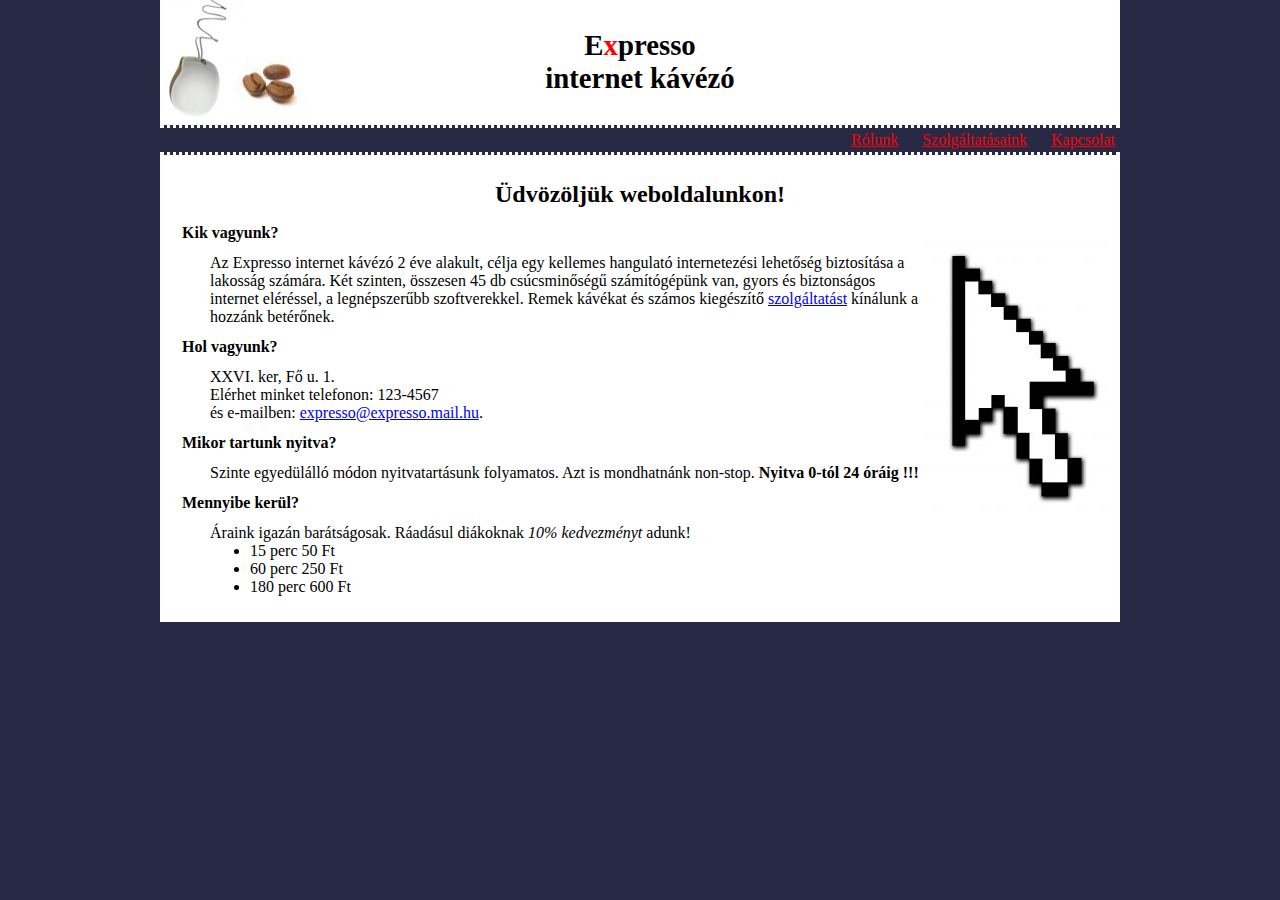
<file: index.html>
<!DOCTYPE html>
<html lang="hu">

<head>
    <meta charset="utf-8">
    <link rel="stylesheet" href="styles.css">
    <title>Expresso internet-kávézó</title>
</head>

<body>
    <div id="page">
        <div id="head">
            <h1>E<span>x</span>presso<br>internet kávézó</h1>
        </div>
        <div id="nav">
            <ul>
                <li class="current"><a href="index.html"><span>R</span>ólunk</a></li>
                <li><a href="szolg.html"><span>S</span>zolgáltatásaink</a></li>
                <li><a href="kapcs.html"><span>K</span>apcsolat</a></li>
            </ul>
        </div>
        <div id="content">
            <h1>Üdvözöljük weboldalunkon!</h1>
            <p class="kep"><img src="expresso_1.jpg"></p>
            <dl>
                <dt>Kik vagyunk?</dt>
                <dd>Az Expresso internet kávézó 2 éve alakult, célja egy kellemes hangulató internetezési lehetőség biztosítása a lakosság számára. Két szinten, összesen 45 db csúcsminőségű számítógépünk van, gyors és biztonságos internet eléréssel, a legnépszerűbb szoftverekkel. Remek kávékat és számos kiegészítő <a href="szolg.html">szolgáltatást</a> kínálunk a hozzánk betérőnek.</dd>
                <dt>Hol vagyunk?</dt>
                <dd>XXVI. ker, Fő u. 1.<br>
                    Elérhet minket telefonon: 123-4567<br>
                    és e-mailben: <a href="mailto:expresso@expresso.mail.hu">expresso@expresso.mail.hu</a>.</dd>
                <dt>Mikor tartunk nyitva?</dt>
                <dd>Szinte egyedülálló módon nyitvatartásunk folyamatos. Azt is mondhatnánk non-stop. <span style="font-weight: bold;" >Nyitva 0-tól 24 óráig !!!</span></dd>
                <dt>Mennyibe kerül?</dt>
                <dd>Áraink igazán barátságosak. Ráadásul diákoknak <span style="font-style: italic;">10% kedvezményt</span> adunk!<br>
                    <ul>
                        <li>15 perc 50 Ft</li>
                        <li>60 perc 250 Ft</li>
                        <li>180 perc 600 Ft</li>
                    </ul>
            </dl>
        </div>
    </div>
</body>

</html>
</file>
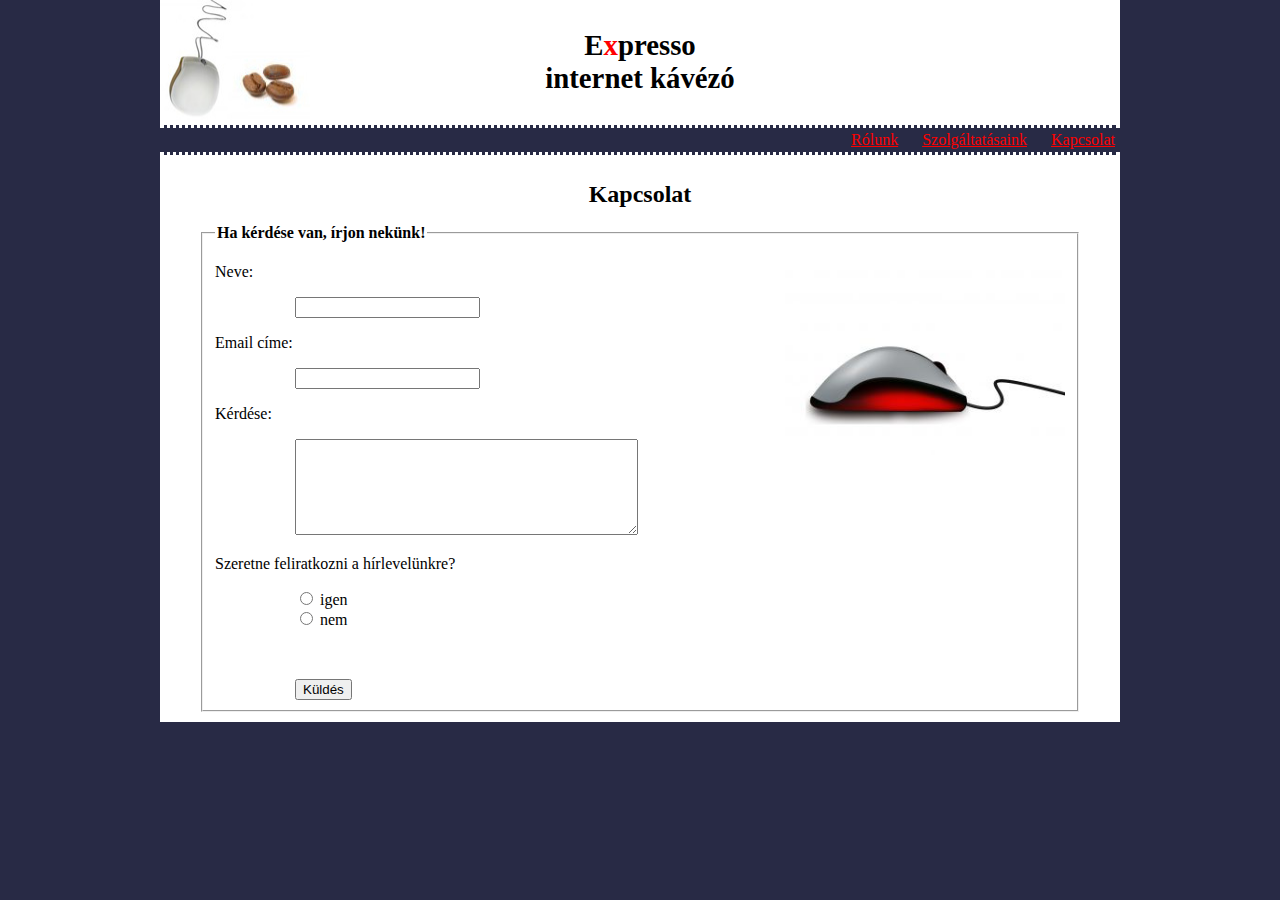
<file: kapcs.html>
<!DOCTYPE html>
<html lang="hu">

<head>
    <meta charset="utf-8">
    <link rel="stylesheet" href="styles.css">
    <title>Expresso internet-kávézó</title>
</head>

<body>
    <div id="page">
        <div id="head">
            <h1>E<span>x</span>presso<br>internet kávézó</h1>
        </div>
        <div id="nav">
            <ul>
                <li><a href="index.html"><span>R</span>ólunk</a></li>
                <li><a href="szolg.html"><span>S</span>zolgáltatásaink</a></li>
                <li class="current"><a href="kapcs.html"><span>K</span>apcsolat</a></li>
            </ul>
        </div>
        <div id="content">
            <h1>Kapcsolat</h1>
            <form>
                <fieldset>
                    <p class="kep"><img src="expresso_2.jpg" alt="egér" width="280px"></p>
                    <legend>Ha kérdése van, írjon nekünk!</legend>
                    <div>
                        <p>Neve:</p>
                        <div><input type="text" name="nev" value="" maxlength="30"></div>
                    </div>
                    <div>
                        <p>Email címe:</p>
                        <div><input type="text" name="email" value=""></div>
                    </div>
                    <div>
                        <p>Kérdése:</p>
                        <div><textarea name="kerdese" id="" cols="40" rows="6"></textarea></div>
                    </div>
                    <div>
                        <p>Szeretne feliratkozni a hírlevelünkre?</p>
                        <div>

                            <input type="radio" name="hirlevel" value="igen" id="hirlevel_igen"></input><label for="hirlevel_igen"> igen</label>
                            <br>
                            <input type="radio" name="hirlevel" value="nem" id="hirlevel_nem"></input>
                            <label for="hirlevel_nem"> nem</label>
                        </div>
                    </div>
                    <div>
                        <p>&nbsp;</p>
                        <div><input type="submit" name="mehet" value="Küldés"></div>
                    </div>
                </fieldset>
            </form>
        </div>
    </div>
</body>

</html>
</file>
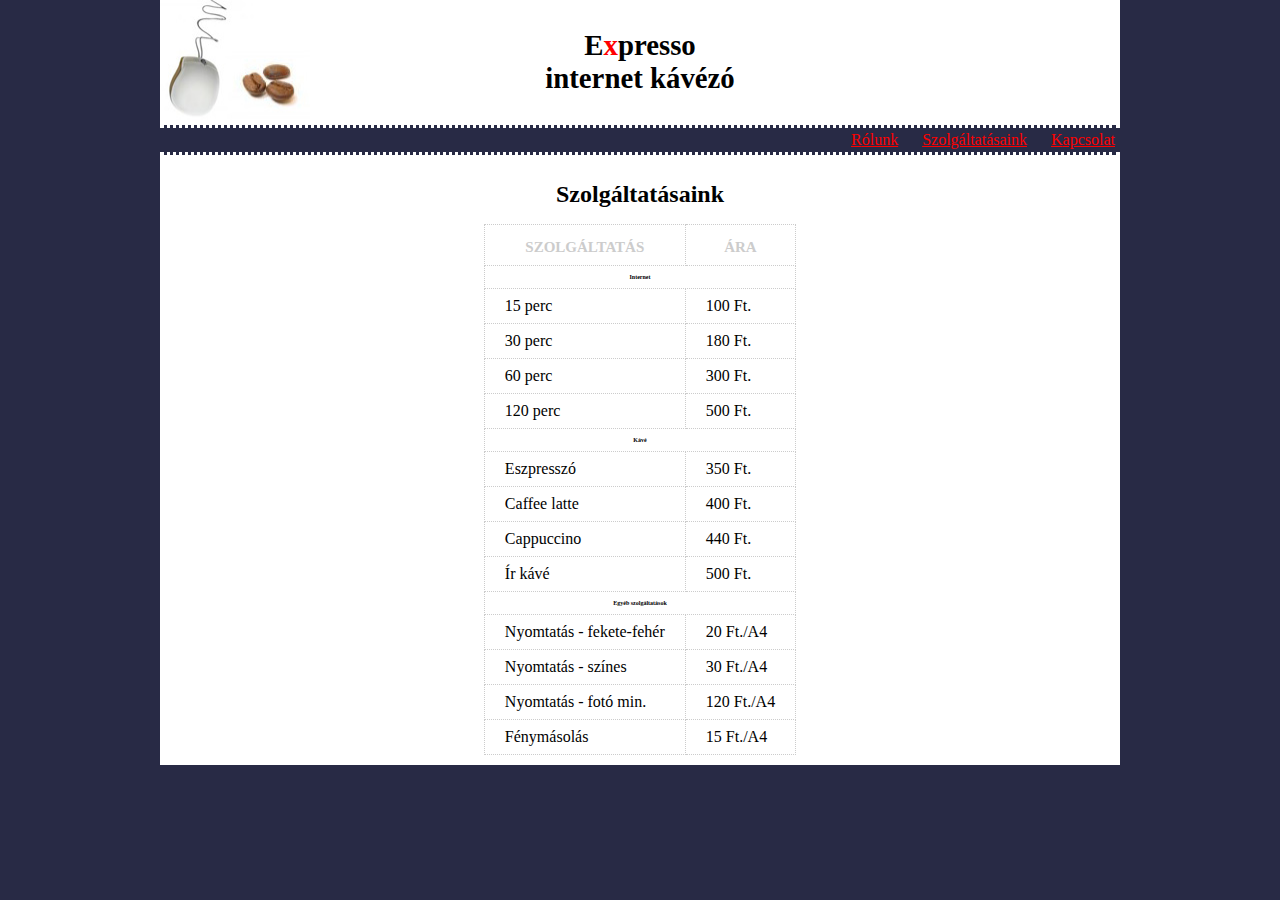
<file: szolg.html>
<!DOCTYPE html>
<html lang="hu">

<head>
    <meta charset="utf-8">
    <title>Expresso internet-kávézó</title>
    <link rel="stylesheet" href="styles.css">
</head>

<body>


    <div id="page">
        <div id="head">
            <h1>E<span>x</span>presso<br>internet kávézó</h1>
        </div>
        <div id="nav">
            <ul>
                <li><a href="index.html"><span>R</span>ólunk</a></li>
                <li class="current"><a href="szolg.html"><span>S</span>zolgáltatásaink</a></li>
                <li><a href="kapcs.html"><span>K</span>apcsolat</a></li>
            </ul>
        </div>
        <div id="content">
            <h1>Szolgáltatásaink</h1>
            <table>
                <thead>
                    <tr>
                        <th>szolgáltatás</th>
                        <th>ára</th>
                    </tr>
                </thead>
                <tbody>
                    <tr>
                        <th colspan="2">Internet</th>
                    </tr>
                    <tr>
                        <td>15 perc</td>
                        <td>100 Ft.</td>
                    </tr>
                    <tr>
                        <td>30 perc</td>
                        <td>180 Ft.</td>
                    </tr>
                    <tr>
                        <td>60 perc</td>
                        <td>300 Ft.</td>
                    </tr>
                    <tr>
                        <td>120 perc</td>
                        <td>500 Ft.</td>
                    </tr>
                    <tr>
                        <th colspan="2">Kávé</th>
                    </tr>
                    <tr>
                        <td>Eszpresszó</td>
                        <td>350 Ft.</td>
                    </tr>
                    <tr>
                        <td>Caffee latte</td>
                        <td>400 Ft.</td>
                    </tr>
                    <tr>
                        <td>Cappuccino</td>
                        <td>440 Ft.</td>
                    </tr>
                    <tr>
                        <td>Ír kávé</td>
                        <td>500 Ft.</td>
                    </tr>


                    <tr>
                        <th colspan="2">Egyéb szolgáltatások</th>
                    </tr>
                    <tr>
                        <td>Nyomtatás - fekete-fehér</td>
                        <td>20 Ft./A4</td>
                    </tr>
                    <tr>
                        <td>Nyomtatás - színes</td>
                        <td>30 Ft./A4</td>
                    </tr>
                    <tr>
                        <td>Nyomtatás - fotó min.</td>
                        <td>120 Ft./A4</td>
                    </tr>
                    <tr>
                        <td>Fénymásolás</td>
                        <td>15 Ft./A4</td>
                    </tr>
                </tbody>
            </table>
        </div>
    </div>
</body>

</html>
</file>
<file: styles.css>
body {
  background-color: #282a45;
  margin: 0;
}
#page {
  width: 960px;
  margin: 0 auto;
  background-color: #fff;
}
#head {
  padding: 10px;
  background: url("expresso_head.jpg") no-repeat top left;
}
#head h1 {
  font-family: fantasy;
  font-size: 1.8em;
  text-align: center;
}
#head h1 span {
  color: red;
}
#nav {
  background-color: #282a45;
  border-top: 3px dotted #fff;
  border-bottom: 3px dotted #fff;
}
#nav ul {
  margin: 3px 5px;
  text-align: right;
}
#nav li {
  display: inline;
  list-style-type: none;
  padding-left: 20px;
}
#nav a,
#nav a:link,
#nav a:hover {
  color: red;
}
#nav a:visited {
  font-weight: bold;
  font-size: 1.2em;
  color: #fff;
  text-decoration: none;
}

.current a span {
  color: red;
}
#content {
  padding: 10px;
}
#content h1 {
  font-size: 1.5em;
  text-align: center;
}
#content .kep {
  float: right;
}

dt {
  margin: 12px;
  font-weight: bold;
}

table {
  margin: 0 auto;
  border-collapse: collapse;
}
thead th {
  font-size: 1.3em;
  font-variant: small-caps;
  color: #ccc;
}
tbody th {
  font-size: 0.3em;
}
th,
td {
  border: 1px dotted #ccc;
  padding: 8px 20px 8px 20px;
}

fieldset {
  width: 850px;
  margin: 0 auto;
}
fieldset div div {
  margin-left: 80px;
}
legend {
  font-weight: bold;
}
</file>
